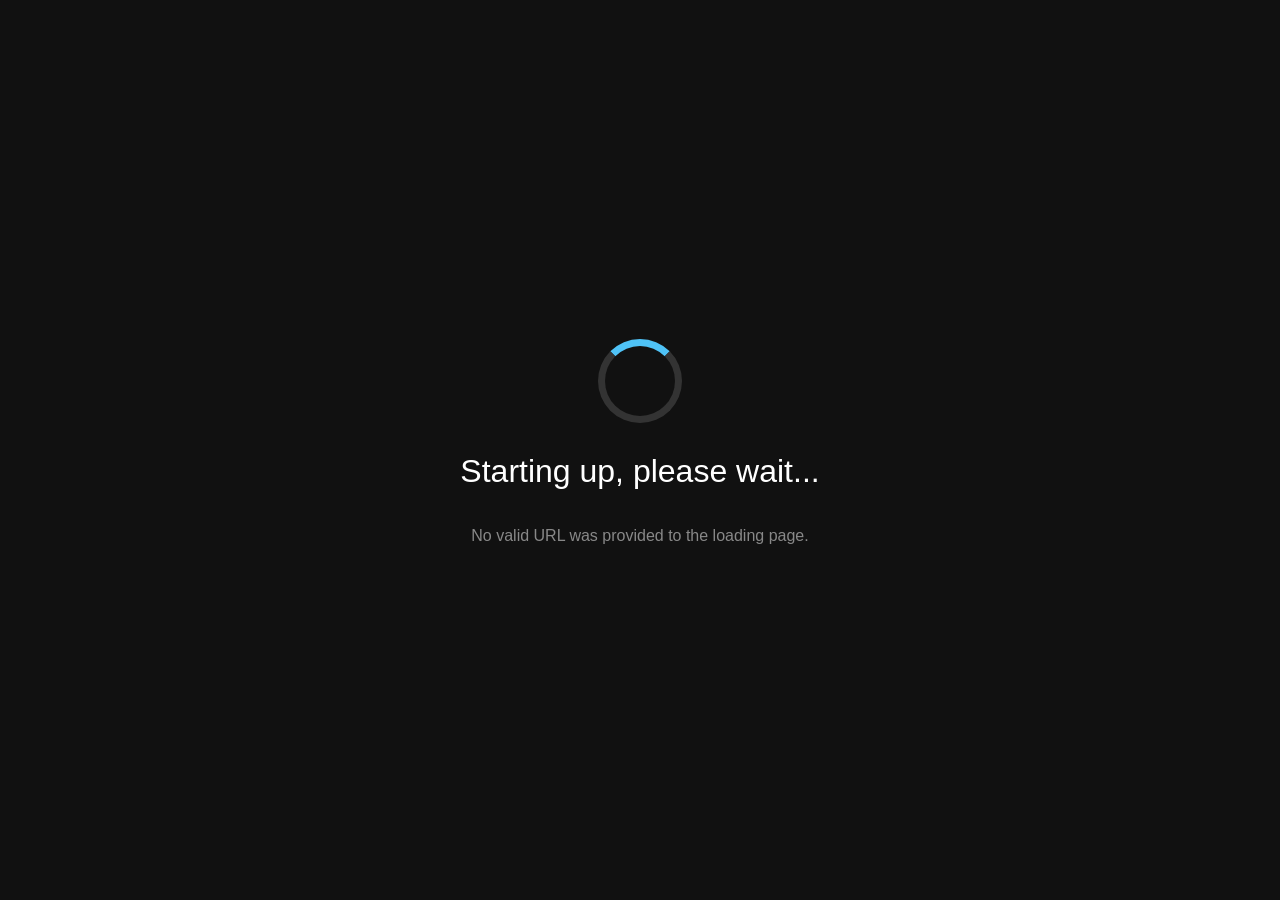
<file: BNet.Cafe.Server/kiosk-loader.html>
﻿<!DOCTYPE html>
<html>
<head>
    <meta charset="utf-8">
    <title>Loading...</title>
    <style>
        html, body {
            height: 100%;
            margin: 0;
            background: #111;
            color: #fff;
            font-family: Segoe UI, Arial, sans-serif;
            cursor: none;
            overscroll-behavior: none;
            touch-action: pan-y;
        }

        .wrap {
            height: 100%;
            display: flex;
            flex-direction: column;
            align-items: center;
            justify-content: center;
        }

        .spinner {
            width: 70px;
            height: 70px;
            border: 7px solid #333;
            border-top-color: #4fc3f7;
            border-radius: 50%;
            animation: spin 1s linear infinite;
        }

        h1 {
            font-weight: 300;
            margin-top: 30px;
        }

        p {
            color: #888;
        }

        @keyframes spin {
            to {
                transform: rotate(360deg);
            }
        }
    </style>
</head>
<body>
    <div class="wrap">
        <div class="spinner"></div>
        <h1>Starting up, please wait...</h1>
        <p id="status">Waiting for server</p>
    </div>

    <script>
        var TARGET = decodeURIComponent(location.hash.substring(1));
        var SETTLE_MS = 5000;   // extra wait after the server first answers
        var tries = 0;

        if (!/^https?:\/\//i.test(TARGET)) {
            document.getElementById("status").textContent =
                "No valid URL was provided to the loading page.";
        } else {
            check();
        }

        function check() {
            tries++;
            document.getElementById("status").textContent =
                "Waiting for server (attempt " + tries + ")";
            fetch(TARGET, { mode: "no-cors", cache: "no-store" })
                .then(function () {
                    document.getElementById("status").textContent =
                        "Server responded, finishing startup...";
                    setTimeout(confirm, SETTLE_MS);
                })
                .catch(function () { setTimeout(check, 2000); });
        }

        function confirm() {
            fetch(TARGET, { mode: "no-cors", cache: "no-store" })
                .then(function () { window.location.replace(TARGET); })
                .catch(function () { setTimeout(check, 2000); });
        }
    </script>
</body>
</html>
</file>
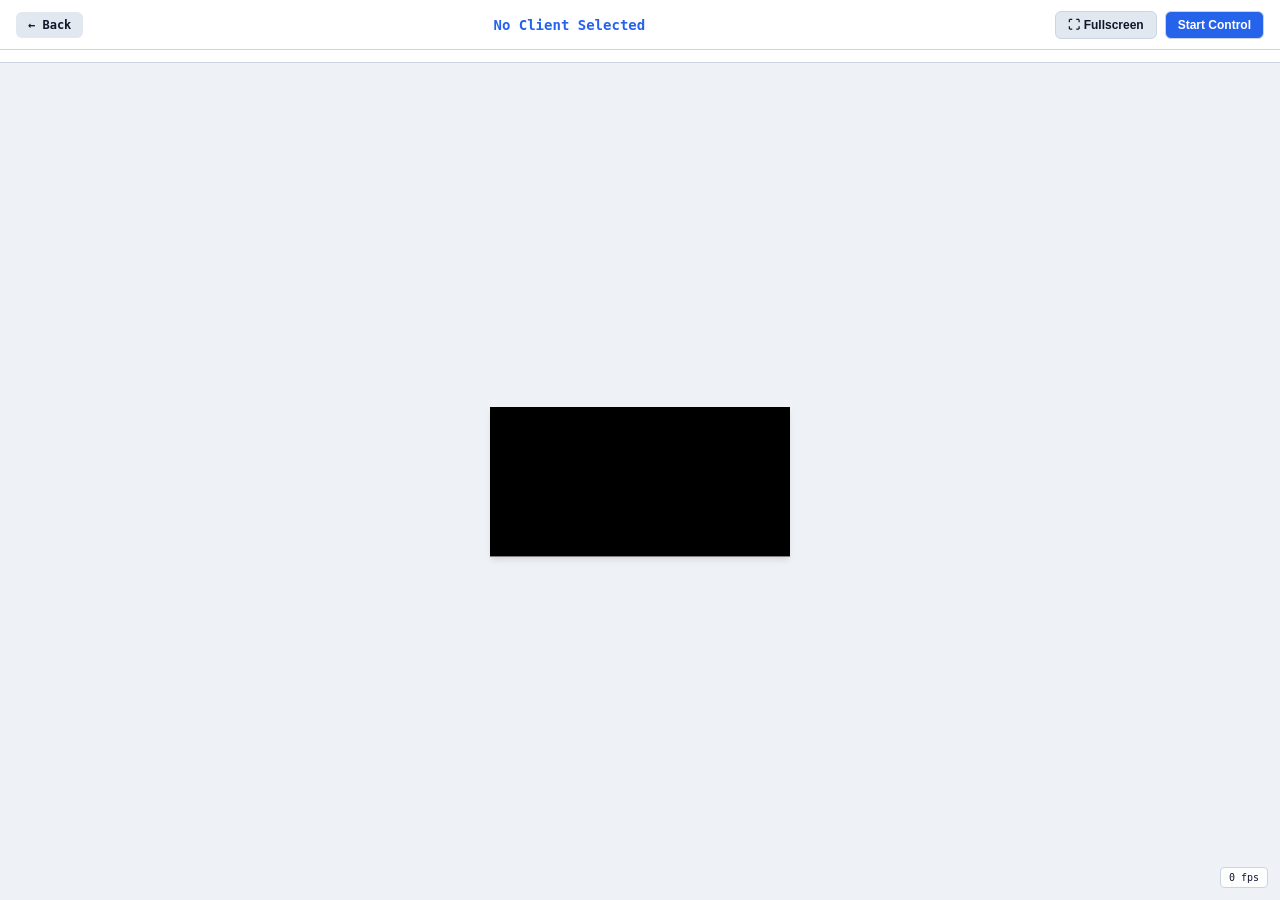
<file: BNet.Cafe.Server/Remote.html>
<!DOCTYPE html>
<html lang="en">
<head>
    <meta charset="UTF-8" />
    <title>Remote Control Stream</title>
    <meta name="viewport" content="width=device-width, initial-scale=1.0" />
    <style>
        *, *::before, *::after {
            box-sizing: border-box;
            margin: 0;
            padding: 0;
        }

        :root {
            --bg: #f8fafc;
            --bg2: #ffffff;
            --bg3: #e2e8f0;
            --border: #cbd5e1;
            --text: #0f172a;
            --accent: #2563eb;
            --red: #dc2626;
        }

        html, body {
            height: 100%;
            font-family: 'JetBrains Mono', monospace;
            background: var(--bg);
            color: var(--text);
            overflow: hidden;
            user-select: none;
        }

        .remote-app {
            display: flex;
            flex-direction: column;
            height: 100vh;
        }

        .topbar {
            display: flex;
            align-items: center;
            justify-content: space-between;
            padding: 0 16px;
            height: 50px;
            background: var(--bg2);
            border-bottom: 1px solid var(--border);
            flex-shrink: 0;
            box-shadow: 0 1px 2px rgba(0,0,0,0.05);
        }

        .back-link {
            color: var(--text);
            text-decoration: none;
            font-size: 12px;
            font-weight: 700;
            background: var(--bg3);
            padding: 6px 12px;
            border-radius: 6px;
        }

        .client-title {
            font-size: 14px;
            font-weight: 700;
            color: var(--accent);
        }

        .topbar-actions {
            display: flex;
            gap: 8px;
            align-items: center;
        }

        .tab-bar {
            display: flex;
            gap: 6px;
            padding: 6px 12px;
            background: var(--bg2);
            border-bottom: 1px solid var(--border);
            flex-shrink: 0;
        }

        .screen-tab {
            padding: 4px 10px;
            border-radius: 6px;
            border: 1px solid var(--border);
            background: var(--bg3);
            color: var(--text);
            font-size: 11px;
            cursor: pointer;
        }

            .screen-tab.active {
                background: var(--accent);
                border-color: var(--accent);
                color: #ffffff;
            }

        .stream-area {
            flex: 1;
            display: flex;
            align-items: center;
            justify-content: center;
            position: relative;
            overflow: hidden;
            min-height: 0;
            background: #eef2f6;
        }

            /* Pure stream mode when in native full-screen */
            .stream-area:fullscreen {
                background: #000000;
                width: 100vw;
                height: 100vh;
            }

            .stream-area:-webkit-full-screen {
                background: #000000;
                width: 100vw;
                height: 100vh;
            }

        #zoomWrapper {
            width: 100%;
            height: 100%;
            display: flex;
            align-items: center;
            justify-content: center;
        }

        #screen {
            max-width: 100%;
            max-height: 100%;
            background: #ffffff;
            cursor: default;
            box-shadow: 0 4px 6px -1px rgba(0, 0, 0, 0.1);
        }

        .stream-area:fullscreen #screen,
        .stream-area:-webkit-full-screen #screen {
            box-shadow: none;
        }

        .fps-badge {
            bottom: 12px;
            right: 12px;
            position: absolute;
            padding: 4px 8px;
            border-radius: 4px;
            font-size: 10px;
            background: rgba(255,255,255,.8);
            color: var(--text);
            border: 1px solid var(--border);
            backdrop-filter: blur(4px);
            pointer-events: none;
            z-index: 10;
        }

        .lag-badge {
            position: absolute;
            top: 12px;
            left: 12px;
            background: var(--red);
            color: #ffffff;
            padding: 4px 8px;
            border-radius: 4px;
            font-size: 10px;
            display: none;
            pointer-events: none;
            z-index: 10;
        }

        .btn {
            display: inline-flex;
            align-items: center;
            justify-content: center;
            padding: 6px 12px;
            border-radius: 6px;
            border: 1px solid var(--border);
            background: var(--accent);
            color: #ffffff;
            font-size: 12px;
            font-weight: 700;
            cursor: pointer;
        }

        .btn-secondary {
            background: var(--bg3);
            color: var(--text);
        }

        /* On-screen exit floating button (visible only in full-screen) */
        .exit-fs-btn {
            position: absolute;
            top: 12px;
            right: 12px;
            z-index: 99;
            background: rgba(15, 23, 42, 0.7);
            color: #ffffff;
            border: 1px solid rgba(255, 255, 255, 0.3);
            padding: 6px 12px;
            border-radius: 6px;
            font-size: 11px;
            font-weight: 700;
            cursor: pointer;
            backdrop-filter: blur(4px);
            opacity: 0.3;
            transition: opacity 0.2s ease;
            display: none;
        }

        .stream-area:fullscreen .exit-fs-btn,
        .stream-area:-webkit-full-screen .exit-fs-btn {
            display: block;
        }

        .exit-fs-btn:hover {
            opacity: 1;
        }
        /* Remove default browser focus outlines */
        .btn:focus,
        .exit-fs-btn:focus,
        .screen-tab:focus {
            outline: none;
            box-shadow: none;
        }
        /* Mobile styling */
        @media (max-width: 768px), (pointer: coarse) {
            .toggle-btn {
                display: none !important;
            }
        }
    </style>
</head>
<body>
    <div class="remote-app">
        <header class="topbar">
            <a href="BNetPage.aspx?Form=Remote" class="back-link">← Back</a>
            <div class="client-title" id="clientTitle">Target: Offline</div>
            <div class="topbar-actions">
                <button class="btn btn-secondary" id="fullscreenBtn">⛶ Fullscreen</button>
                <button class="btn toggle-btn" id="remoteToggleBtn">Start Control</button>
            </div>
        </header>

        <div class="tab-bar" id="tabBar"></div>

        <div class="stream-area" id="streamArea">
            <button class="exit-fs-btn" id="exitFullscreenBtn">✕ Exit Fullscreen</button>
            <div class="lag-badge" id="lagBadge">⚠ BUFFERED</div>
            <div id="zoomWrapper">
                <canvas id="screen"></canvas>
            </div>
            <div class="fps-badge" id="fpsBadge">-- fps</div>
        </div>
    </div>

    <script>
        'use strict';

        /* Disable Inspect Element and Context Menu */
        document.addEventListener('contextmenu', function (e) {
            e.preventDefault();
        });

        window.addEventListener('keydown', function (e) {
            // Prevent F12, Ctrl+Shift+I, Ctrl+Shift+J, Ctrl+Shift+C, Ctrl+U
            if (
                e.keyCode === 123 ||
                (e.ctrlKey && e.shiftKey && (e.keyCode === 73 || e.keyCode === 74 || e.keyCode === 67)) ||
                (e.ctrlKey && e.keyCode === 85)
            ) {
                e.preventDefault();
                e.stopPropagation();
            }
        }, true);

        var streamArea = document.getElementById('streamArea');
        var fullscreenBtn = document.getElementById('fullscreenBtn');
        var exitFullscreenBtn = document.getElementById('exitFullscreenBtn');

        function toggleFullscreen() {
            if (!document.fullscreenElement && !document.webkitFullscreenElement) {
                if (streamArea.requestFullscreen) {
                    streamArea.requestFullscreen();
                } else if (streamArea.webkitRequestFullscreen) {
                    streamArea.webkitRequestFullscreen();
                }
            } else {
                if (document.exitFullscreen) {
                    document.exitFullscreen();
                } else if (document.webkitExitFullscreen) {
                    document.webkitExitFullscreen();
                }
            }
        }

        fullscreenBtn.addEventListener('click', toggleFullscreen);
        exitFullscreenBtn.addEventListener('click', toggleFullscreen);

        var urlParams = new URLSearchParams(window.location.search);
        var currentClient = (urlParams.get('client') || '').toUpperCase().replace(' ', '');
        var currentScreen = 'screen_1';
        var currentScreenIndex = 0;
        var screenCount = 1;
        var remoteActive = false;

        document.getElementById('clientTitle').textContent = currentClient ? currentClient : 'No Client Selected';

        var canvas = document.getElementById('screen');
        var ctx2d = canvas.getContext('2d', { alpha: false });
        ctx2d.imageSmoothingEnabled = false;
        var frameNaturalW = 1920, frameNaturalH = 1080;
        var pendingFrame = null, readyBitmap = null, decoding = false, lastFrameAt = 0, frameCount = 0, lastFpsTime = performance.now();

        setInterval(function () {
            var now = performance.now();
            var fps = Math.round(frameCount / ((now - lastFpsTime) / 1000));
            frameCount = 0; lastFpsTime = now;
            document.getElementById('fpsBadge').textContent = fps + ' fps';
            document.getElementById('lagBadge').style.display = (lastFrameAt > 0 && (Date.now() - lastFrameAt) > 3000) ? 'block' : 'none';
        }, 1000);

        // Decode starts the moment a frame arrives (no waiting for the next animation frame),
        // only the newest frame is kept, and painting is synced to the display refresh.
        function pumpDecode() {
            if (decoding || !pendingFrame) return;

            var buf = pendingFrame;
            pendingFrame = null;
            decoding = true;

            createImageBitmap(new Blob([new Uint8Array(buf, 1)], { type: 'image/jpeg' }))
                .then(function (bm) {
                    if (readyBitmap) readyBitmap.close(); // a newer frame replaces one that was never shown
                    readyBitmap = bm;
                })
                .catch(function () { })
                .then(function () {
                    decoding = false;
                    pumpDecode(); // a newer frame may have arrived while decoding
                });
        }

        function renderLoop() {
            requestAnimationFrame(renderLoop);
            if (!readyBitmap) return;

            var bm = readyBitmap;
            readyBitmap = null;

            if (canvas.width !== bm.width || canvas.height !== bm.height) {
                frameNaturalW = bm.width;
                frameNaturalH = bm.height;
                canvas.width = bm.width;
                canvas.height = bm.height;
            }
            ctx2d.drawImage(bm, 0, 0);
            bm.close();
            frameCount++;
            lastFrameAt = Date.now();
        }
        renderLoop();


        // localhost / IP address -> port 2050, domain -> same host as the page.
        // Uses wss:// automatically when the page is served over HTTPS.
        function buildWsUrl(path) {
            const loc = window.location;
            const proto = loc.protocol === 'https:' ? 'wss://' : 'ws://';
            const isLocalOrIp = loc.hostname === 'localhost'
                || /^\d{1,3}(\.\d{1,3}){3}$/.test(loc.hostname)   // IPv4, e.g. 192.168.1.10
                || loc.hostname.startsWith('[');                    // IPv6, e.g. [::1]
            return proto + (isLocalOrIp ? loc.hostname + ':2050' : loc.host) + path;
        }

        var ws = null, wsReady = false, _encoder = new TextEncoder(), _decoder = new TextDecoder('utf-8');
        function connectWS() {
            const endpoint = buildWsUrl('/ws/browser');
            ws = new WebSocket(endpoint);
            ws.binaryType = 'arraybuffer';
            ws.onopen = function () {
                wsReady = true;
                if (currentClient) sendSubscribe(currentScreen + '_' + currentClient);
            };
            ws.onmessage = function (evt) {
                if (!(evt.data instanceof ArrayBuffer)) return;
                var view = new Uint8Array(evt.data);

                // Frame identifier header Check (0x10)
                if (view[0] === 0x10) {
                    // Always overwrite with the LATEST frame and drop queued frame
                    pendingFrame = evt.data;
                    pumpDecode();
                    return; // a frame is a JPEG, never try to read it as JSON
                }

                try {
                    const jsonString = _decoder.decode(view.subarray(1));
                    const data = JSON.parse(jsonString);

                    // Ignore other PCs' updates, they would change this PC's tabs
                    var from = data.clientName || data.ClientName;
                    if (from && String(from).toUpperCase().replace(' ', '') !== currentClient) return;

                    // Get screenCount (with a fallback to 1 if it doesn't exist)
                    if (data.screenCount !== undefined) {
                        var count = parseInt(data.screenCount, 10) || 1;
                        if (count !== screenCount) {
                            screenCount = count;
                            renderTabs(); // Re-render the UI tabs only when the number of screens changed
                        }
                    }
                } catch (err) {
                }

            };
            ws.onclose = function () { wsReady = false; setTimeout(connectWS, 1000); };
        }

        function sendSubscribe(screenKey) {
            var kb = _encoder.encode(screenKey);
            var msg = new Uint8Array(1 + kb.length); msg[0] = 0x21; msg.set(kb, 1);
            if (wsReady) ws.send(msg.buffer);
        }

        function sendInput(payload) {
            if (!currentClient || !wsReady || !remoteActive) return;
            payload.screenIndex = currentScreenIndex;
            var jb = _encoder.encode(JSON.stringify(payload));
            var msg = new Uint8Array(1 + jb.length); msg[0] = 0x20; msg.set(jb, 1);
            ws.send(msg.buffer);
        }

        var remoteToggleBtn = document.getElementById('remoteToggleBtn');
        remoteToggleBtn.addEventListener('click', function () {
            remoteActive = !remoteActive;
            remoteToggleBtn.textContent = remoteActive ? 'Stop Control' : 'Start Control';
            remoteToggleBtn.style.background = remoteActive ? 'var(--red)' : 'var(--accent)';
            canvas.classList.toggle('remote-mode', remoteActive);
            this.blur();
        });

        function getScaledCoords(e) {
            var rect = canvas.getBoundingClientRect();
            return { x: Math.round((e.clientX - rect.left) * frameNaturalW / rect.width), y: Math.round((e.clientY - rect.top) * frameNaturalH / rect.height) };
        }

        /* Desktop Mouse and Keyboard Controls */
        /* Optimized Throttled MouseMove */
        var lastMousePosition = null;
        var mouseMovePending = false;

        canvas.addEventListener('mousemove', function (e) {
            if (!remoteActive) return;

            var c = getScaledCoords(e);
            lastMousePosition = {
                type: 'mousemove',
                x: c.x,
                y: c.y,
                frameW: frameNaturalW,
                frameH: frameNaturalH
            };

            if (!mouseMovePending) {
                mouseMovePending = true;
                requestAnimationFrame(function () {
                    if (lastMousePosition && remoteActive) {
                        sendInput(lastMousePosition);
                    }
                    mouseMovePending = false;
                });
            }
        });
        canvas.addEventListener('mousedown', function (e) { if (remoteActive) { e.preventDefault(); var c = getScaledCoords(e); sendInput({ type: 'mousedown', x: c.x, y: c.y, button: e.button, frameW: frameNaturalW, frameH: frameNaturalH }); } });
        canvas.addEventListener('mouseup', function (e) { if (remoteActive) { e.preventDefault(); var c = getScaledCoords(e); sendInput({ type: 'mouseup', x: c.x, y: c.y, button: e.button, frameW: frameNaturalW, frameH: frameNaturalH }); } });

        window.addEventListener('keydown', function (e) {
            // Allow press 'F' to toggle full-screen when not actively controlling remote input
            if (!remoteActive && (e.key === 'f' || e.key === 'F')) {
                toggleFullscreen();
                return;
            }
            if (remoteActive) sendInput({ type: 'keydown', key: e.key, code: e.code, keyCode: e.keyCode, ctrl: e.ctrlKey, alt: e.altKey, shift: e.shiftKey, meta: e.metaKey });
        });

        window.addEventListener('keyup', function (e) { if (remoteActive) sendInput({ type: 'keyup', key: e.key, code: e.code, keyCode: e.keyCode, ctrl: e.ctrlKey, alt: e.altKey, shift: e.shiftKey, meta: e.metaKey }); });

        function renderTabs() {
            var bar = document.getElementById('tabBar');
            bar.innerHTML = '';
            if (screenCount <= 1) return;
            for (var i = 1; i <= screenCount; i++) {
                (function (idx) {
                    var id = 'screen_' + idx;
                    var btn = document.createElement('button');
                    btn.className = 'screen-tab' + (currentScreen === id ? ' active' : '');
                    btn.textContent = 'Screen ' + idx;
                    btn.addEventListener('click', function () {
                        currentScreen = id; currentScreenIndex = idx - 1;
                        document.querySelectorAll('.screen-tab').forEach(function (t) { t.classList.remove('active'); });
                        btn.classList.add('active'); sendSubscribe(currentScreen + '_' + currentClient);
                    });
                    bar.appendChild(btn);
                })(i);
            }
        }


        connectWS();
    </script>
</body>
</html>
</file>
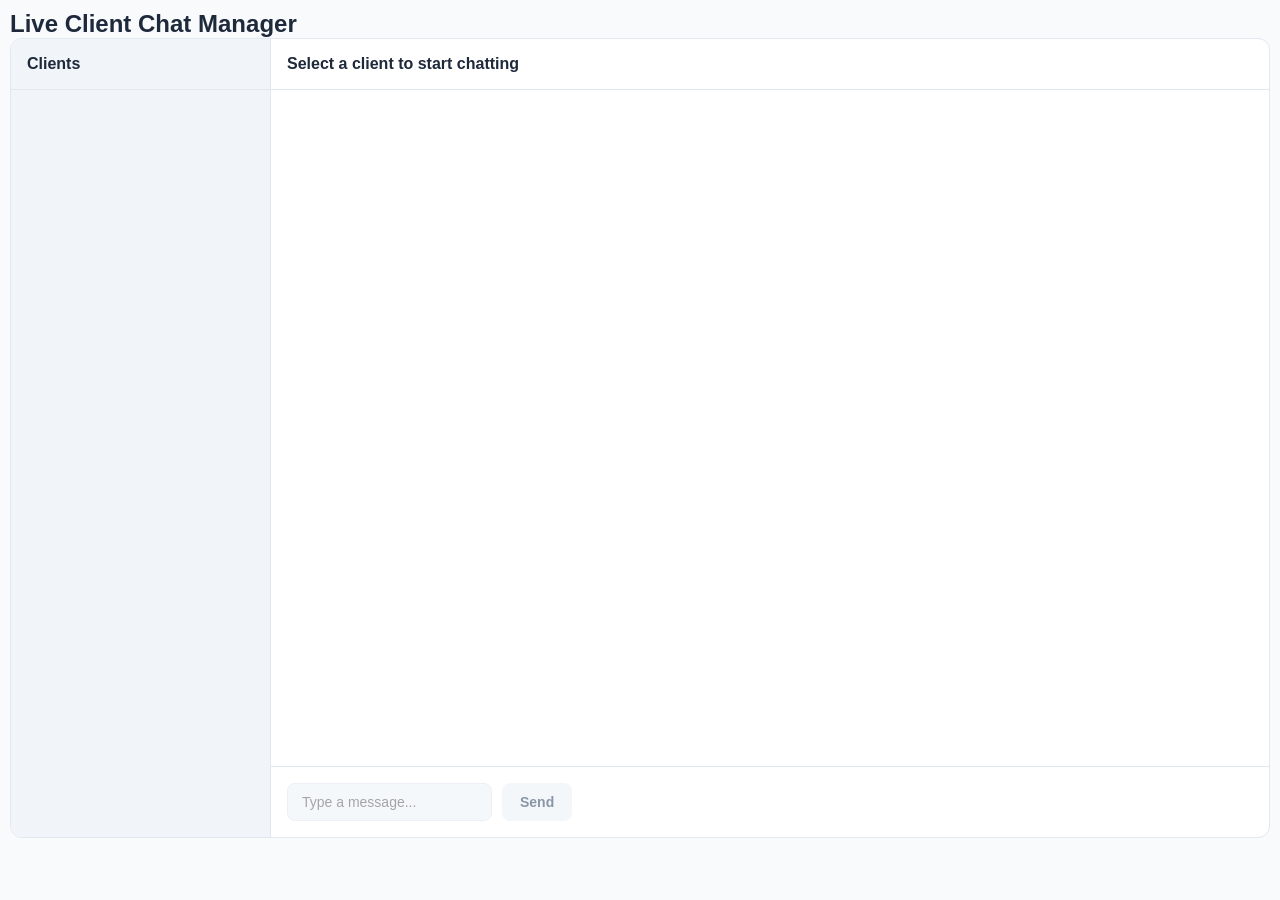
<file: BNet.Cafe.Server/ServerChat.html>
﻿<!DOCTYPE html>
<html lang="en">
<head>
    <meta charset="UTF-8">
    <meta name="viewport" content="width=device-width, initial-scale=1.0">
    <title>Server Chat Console</title>
    <link href="Assets/Pages/Style.css" rel="stylesheet" />
    <style>
        .chat-container {
            display: flex;
            height: calc(100vh - 100px);
            border: 1px solid var(--border-light);
            border-radius: 12px;
            background: var(--bg-light-secondary);
            overflow: hidden;
        }

        .chat-sidebar {
            width: 260px;
            border-right: 1px solid var(--border-light);
            display: flex;
            flex-direction: column;
            background: var(--bg-light-tertiary);
        }

        .chat-sidebar-header {
            padding: 16px;
            font-weight: bold;
            border-bottom: 1px solid var(--border-light);
            color: var(--text-light);
        }

        .client-list {
            flex: 1;
            overflow-y: auto;
        }

        .client-item {
            padding: 12px 16px;
            cursor: pointer;
            border-bottom: 1px solid var(--border-light);
            display: flex;
            justify-content: space-between;
            align-items: center;
        }

            .client-item:hover, .client-item.active {
                background-color: var(--bg-light);
            }

        .chat-main {
            flex: 1;
            display: flex;
            flex-direction: column;
        }

        .chat-header {
            padding: 16px;
            border-bottom: 1px solid var(--border-light);
            font-weight: bold;
            color: var(--text-light);
        }

        .chat-logs {
            flex: 1;
            padding: 16px;
            overflow-y: auto;
            display: flex;
            flex-direction: column;
            gap: 10px;
        }

        .chat-bubble {
            max-width: 65%;
            padding: 10px 14px;
            border-radius: 12px;
            font-size: 14px;
            word-wrap: break-word;
        }

            .chat-bubble.incoming {
                background: var(--bg-light-tertiary);
                color: var(--text-light);
                align-self: flex-start;
            }

            .chat-bubble.outgoing {
                background: var(--primary);
                color: #fff;
                align-self: flex-end;
            }

        .chat-input-area {
            padding: 16px;
            border-top: 1px solid var(--border-light);
            display: flex;
            gap: 10px;
        }
    </style>
</head>
<body>
    <div class="main-content">
        <h2>Live Client Chat Manager</h2>
        <div class="chat-container">
            <div class="chat-sidebar">
                <div class="chat-sidebar-header">Clients</div>
                <div id="clientList" class="client-list"></div>
            </div>
            <div class="chat-main">
                <div id="chatHeader" class="chat-header">Select a client to start chatting</div>
                <div id="chatLogs" class="chat-logs"></div>
                <div class="chat-input-area">
                    <input type="text" id="btnInput" class="form-control" placeholder="Type a message..." disabled>
                    <button id="btnSend" class="btn btn-primary" disabled>Send</button>
                </div>
            </div>
        </div>
    </div>

    <script src="Assets/Pages/RemoteMessaging.js"></script>
    <script>
        const chats = {}; // ClientName -> Array of message objects
        let activeClient = null;

        const browserWs = new WebSocket(`ws://${window.location.hostname}:2050/ws/browser`);
        browserWs.binaryType = 'arraybuffer';
        const decoder = new TextDecoder('utf-8');

        browserWs.onmessage = (event) => {
            if (!(event.data instanceof ArrayBuffer)) return;
            const bytes = new Uint8Array(event.data);
            const type = bytes[0];

            if (type === 0x11) {
                const clients = JSON.parse(decoder.decode(bytes.subarray(1)));
                clients.forEach(c => registerClient(c.ClientName));
            } else if (type === 0x12) {
                const data = JSON.parse(decoder.decode(bytes.subarray(1)));
                if (data.ClientName) {
                    registerClient(data.ClientName);
                    if (data.ChatMessage) {
                        appendMessage(data.ClientName.toUpperCase(), data.ChatMessage, 'incoming');
                    }
                }
            }
        };

        function registerClient(name) {
            if (!name) return;
            const key = name.toUpperCase();
            if (!chats[key]) {
                chats[key] = [];
                renderClientList();
            }
        }

        function renderClientList() {
            const listEl = document.getElementById('clientList');
            listEl.innerHTML = '';
            Object.keys(chats).forEach(client => {
                const item = document.createElement('div');
                item.className = `client-item ${client === activeClient ? 'active' : ''}`;
                item.textContent = client;
                item.onclick = () => selectClient(client);
                listEl.appendChild(item);
            });
        }

        function selectClient(client) {
            activeClient = client;
            document.getElementById('chatHeader').textContent = `Chatting with: ${client}`;
            document.getElementById('btnInput').disabled = false;
            document.getElementById('btnSend').disabled = false;
            renderClientList();
            renderMessages();
        }

        function renderMessages() {
            const logs = document.getElementById('chatLogs');
            logs.innerHTML = '';
            if (!activeClient || !chats[activeClient]) return;

            chats[activeClient].forEach(msg => {
                const bubble = document.createElement('div');
                bubble.className = `chat-bubble ${msg.type}`;
                bubble.textContent = msg.text;
                logs.appendChild(bubble);
            });
            logs.scrollTop = logs.scrollHeight;
        }

        function appendMessage(client, text, type) {
            registerClient(client);
            chats[client].push({ text, type });
            if (client === activeClient) {
                renderMessages();
            }
        }

        document.getElementById('btnSend').onclick = sendMessage;
        document.getElementById('btnInput').addEventListener('keypress', (e) => {
            if (e.key === 'Enter') sendMessage();
        });

        function sendMessage() {
            const input = document.getElementById('btnInput');
            const message = input.value.trim();
            if (!message || !activeClient) return;

            // Send to PC via /ws/server (RemoteMessaging.js)
            if (sendTextMessageToPC(activeClient, message)) {
                appendMessage(activeClient, message, 'outgoing');
                input.value = '';
            }
        }
    </script>
</body>
</html>
</file>
<file: BNet.Cafe.Server/Assets/Pages/Style.css>
﻿/* ==========================================
   1. GLOBAL & CSS VARIABLES
   ========================================== */
* {
    margin: 0;
    padding: 0;
    box-sizing: border-box;
}

.no-transitions * {
    transition: none !important;
}

:root {
    --primary: #3b82f6;
    --primary-dark: #1e40af;
    --secondary: #8b5cf6;
    --bg-light: #f8fafc;
    --bg-light-secondary: #ffffff;
    --bg-light-tertiary: #f1f5f9;
    --text-light: #1e293b;
    --text-light-primary: #63AAFF;
    --text-light-secondary: #64748b;
    --border-light: #e2e8f0;
    --sidebar-light: #ffffff;
    --btn-primary-text: #ffffff;
    --scrollbar-track: #f1f5f9;
    --scrollbar-thumb: #cbd5e1;
    --scrollbar-thumb-hover: #94a3b8;
    /* Distinct theme accents for each sport */
    --accent-pickleball: #10b981;
    --accent-billiard: #f59e0b;
    --accent-pingpong: #ef4444;
}

[data-theme="dark"] {
    --primary: #2F48A1;
    --primary-dark: #1f3273;
    --secondary: #6366f1;
    --bg-light: #111111;
    --bg-light-secondary: #151515;
    --bg-light-tertiary: #20201F;
    --text-light: #f1f5f9;
    --text-light-primary: #7F98F1;
    --text-light-secondary: #cbd5e1;
    --border-light: #2a2a2a;
    --sidebar-light: #151515;
    --btn-primary-text: #ffffff;
    --scrollbar-track: #111111;
    --scrollbar-thumb: #2a2a2a;
    --scrollbar-thumb-hover: #3d3d3d;
    /* Adjusted accents for dark theme readability */
    --accent-pickleball: #34d399;
    --accent-billiard: #fbbf24;
    --accent-pingpong: #f87171;
}


body {
    font-family: -apple-system, BlinkMacSystemFont, 'Segoe UI', Roboto, Oxygen, Ubuntu, Cantarell, sans-serif;
    background-color: var(--bg-light);
    color: var(--text-light);
    transition: none;
}

    body.sidebar-open {
        overflow: hidden;
    }

* {
    scrollbar-width: thin;
    scrollbar-color: var(--scrollbar-thumb) var(--scrollbar-track);
}

::-webkit-scrollbar {
    width: 8px;
    height: 8px;
}

::-webkit-scrollbar-track {
    background: var(--scrollbar-track);
    border-radius: 8px;
}

::-webkit-scrollbar-thumb {
    background: var(--scrollbar-thumb);
    border-radius: 8px;
    border: 2px solid var(--scrollbar-track);
}

    ::-webkit-scrollbar-thumb:hover {
        background: var(--scrollbar-thumb-hover);
    }

::-webkit-scrollbar-corner {
    background: var(--scrollbar-track);
}

.container {
    display: flex;
    height: 100vh;
    overflow: hidden;
    position: relative;
}

    .container::before {
        content: '';
        position: fixed;
        top: 0;
        left: 0;
        right: 0;
        bottom: 0;
        background-color: rgba(0, 0, 0, 0.5);
        backdrop-filter: blur(4px);
        opacity: 0;
        pointer-events: none;
        transition: none;
        z-index: 99;
    }

    .container.sidebar-open::before {
        opacity: 1;
        pointer-events: auto;
    }

.main-wrapper {
    flex: 1;
    margin-left: 260px;
    display: flex;
    flex-direction: column;
    min-width: 0;
    overflow-x: hidden;
    transition: none;
}

    .main-wrapper.expanded {
        margin-left: 80px;
    }

.main-content {
    overflow-y: auto;
    overflow-x: hidden;
    padding: 10px;
    background-color: var(--bg-light);
    min-width: 0;
    height: 100%;
}

.cards-grid {
    display: grid;
    grid-template-columns: repeat(auto-fit, minmax(280px, 1fr));
    gap: 20px;
    margin-bottom: 32px;
}

.sidebar {
    width: 260px;
    background-color: var(--sidebar-light);
    border-right: 1px solid var(--border-light);
    padding: 24px 0;
    overflow-y: auto;
    transition: none;
    position: fixed;
    height: 100vh;
    left: 0;
    z-index: 100;
}

    .sidebar.collapsed {
        width: 80px;
    }

    .sidebar.mobile-hidden {
        left: -260px;
    }

.logo {
    padding: 0 20px 30px;
    display: flex;
    align-items: center;
    gap: 12px;
    font-size: 20px;
    font-weight: 700;
    color: var(--primary);
}

.sidebar.collapsed .logo span {
    display: none;
}

.sidebar-menu {
    list-style: none;
}

    .sidebar-menu li {
        margin: 8px 0;
        padding: 0 12px;
    }

    .sidebar-menu a {
        display: flex;
        align-items: center;
        gap: 12px;
        padding: 12px 16px;
        text-decoration: none;
        color: var(--text-light-secondary);
        border-radius: 8px;
        transition: none;
        font-size: 14px;
        cursor: pointer;
    }

        .sidebar-menu a:hover {
            background-color: var(--bg-light-tertiary);
            color: var(--primary);
        }

        .sidebar-menu a.active {
            background-color: var(--primary);
            color: #ffffff;
        }

    .sidebar-menu i {
        min-width: 20px;
        text-align: center;
        font-size: 18px;
    }

.sidebar.collapsed .sidebar-menu a span {
    display: none;
}

.topbar {
    position: relative;
    z-index: 60;
    background-color: var(--bg-light-secondary);
    border-bottom: 1px solid var(--border-light);
    padding: 16px 24px;
    display: flex;
    justify-content: space-between;
    align-items: center;
    height: 70px;
    box-shadow: 0 2px 4px rgba(0, 0, 0, 0.05);
}

.topbar-left, .topbar-right {
    display: flex;
    align-items: center;
    gap: 16px;
}

.content-header {
    margin-bottom: 32px;
}

    .content-header h1 {
        font-size: 28px;
        font-weight: 700;
        margin-bottom: 8px;
        color: var(--text-light);
    }

    .content-header p {
        color: var(--text-light-secondary);
        font-size: 14px;
    }

.card {
    background-color: var(--bg-light-secondary);
    border: 1px solid var(--border-light);
    border-radius: 12px;
    padding: 24px;
    transition: none;
}

    .card:hover {
        border-color: var(--primary);
        box-shadow: 0 4px 12px rgba(47, 72, 161, 0.25);
    }

.card-icon {
    width: 48px;
    height: 48px;
    background-color: var(--bg-light-tertiary);
    border-radius: 10px;
    display: flex;
    align-items: center;
    justify-content: center;
    margin-bottom: 16px;
    color: var(--primary);
    font-size: 24px;
}

.card-title {
    font-size: 14px;
    color: var(--text-light-secondary);
    margin-bottom: 8px;
    text-transform: uppercase;
    letter-spacing: 0.5px;
    font-weight: 600;
}

.card-value {
    font-size: 32px;
    font-weight: 700;
    color: var(--text-light);
    margin-bottom: 12px;
}

.card-footer {
    font-size: 12px;
    color: var(--text-light-secondary);
}

    .card-footer .positive {
        color: #10b981;
        font-weight: 600;
    }

.form-grid {
    display: grid;
    grid-template-columns: repeat(auto-fit, minmax(280px, 1fr));
    gap: 16px;
}

.form-grid-action {
    display: flex;
    justify-content: flex-end;
    gap: 12px;
    margin-top: 24px;
    padding-top: 16px;
    border-top: 1px solid var(--border-light);
}

.form-group {
    display: flex;
    flex-direction: column;
    gap: 8px;
    margin-bottom: 16px;
}

    .form-group label {
        font-size: 14px;
        font-weight: 600;
        color: var(--text-light);
    }

.form-control, .search-input {
    background-color: var(--bg-light-secondary);
    border: 1px solid var(--border-light);
    color: var(--text-light);
    padding: 10px 14px;
    border-radius: 8px;
    font-size: 14px;
    outline: none;
    transition: border-color 0.2s ease, background-color 0.2s ease;
}

    .form-control:disabled, .form-control[readonly], .search-input:disabled, .search-input[readonly] {
        background-color: var(--bg-light-tertiary);
        color: var(--text-light-secondary);
        border-color: var(--border-light);
        cursor: not-allowed;
        opacity: 0.65;
    }

input, select, textarea, button {
    font-family: inherit;
    font-size: 14px;
    color: var(--text-light);
}

    input:disabled, select:disabled, textarea:disabled, button:disabled, input[readonly], textarea[readonly] {
        background-color: var(--bg-light-tertiary) !important;
        color: var(--text-light-secondary) !important;
        border-color: var(--border-light) !important;
        cursor: not-allowed !important;
        opacity: 0.65;
    }

.search-input {
    background-color: var(--bg-light-secondary);
    border: 1px solid var(--border-light);
    color: var(--text-light);
    padding: 10px 14px;
    border-radius: 8px;
    font-size: 14px;
    outline: none;
    min-width: 250px;
}

.btn {
    padding: 10px 18px;
    border-radius: 8px;
    font-weight: 600;
    font-size: 14px;
    cursor: pointer;
    border: none;
    display: inline-flex;
    align-items: center;
    gap: 8px;
    text-decoration: none
}

.btn-primary {
    background-color: var(--primary);
    color: var(--btn-primary-text)
}

    .btn-primary:hover {
        background-color: var(--primary-dark)
    }

.btn-secondary {
    background-color: var(--bg-light-tertiary);
    color: var(--text-light);
    border: 1px solid var(--border-light)
}

    .btn-secondary:hover {
        background-color: var(--border-light)
    }

.btn-danger {
    background-color: #ef4444;
    color: #fff
}

    .btn-danger:hover {
        background-color: #dc2626
    }

.btn.disabled, .btn:disabled {
    opacity: .75;
    pointer-events: none;
    cursor: not-allowed
}

.btn-warning {
    background-color: var(--accent-billiard,#f59e0b);
    color: #fff
}

    .btn-warning:hover {
        opacity: .9;
        filter: brightness(.9)
    }

.toggle-btn, .theme-toggle {
    background: none;
    border: none;
    cursor: pointer;
    font-size: 18px;
    color: var(--text-light);
    transition: none;
    padding: 8px;
}

    .toggle-btn:hover, .theme-toggle:hover {
        color: var(--primary);
    }

.user-menu {
    display: flex;
    align-items: center;
    gap: 12px;
    cursor: pointer;
    padding: 8px;
    border-radius: 8px;
    transition: none;
}

    .user-menu:hover {
        background-color: var(--bg-light-tertiary);
    }

.user-avatar {
    width: 36px;
    height: 36px;
    border-radius: 50%;
    background: linear-gradient(135deg, var(--primary), var(--secondary));
    display: flex;
    align-items: center;
    justify-content: center;
    color: white;
    font-weight: 600;
    font-size: 14px;
}

.form-control.is-invalid {
    border-color: #ef4444 !important;
    background-color: rgba(239, 68, 68, 0.05);
}

.form-control.is-valid {
    border-color: #10b981 !important;
    background-color: rgba(16, 185, 129, 0.05);
}


.cards-grid-compact {
    grid-template-columns: repeat(auto-fit,minmax(220px,1fr));
    gap: 12px;
    margin-bottom: 10px
}

.card-compact {
    padding: 12px 16px;
    display: flex;
    align-items: center;
    justify-content: space-between
}

.card-inline-content {
    display: flex;
    align-items: center;
    gap: 12px
}

.card-icon-sm {
    width: 36px;
    height: 36px;
    background-color: var(--bg-light-tertiary);
    border-radius: 8px;
    display: flex;
    align-items: center;
    justify-content: center;
    color: var(--primary);
    font-size: 16px;
    flex-shrink: 0
}

.card-details {
    display: flex;
    flex-direction: column
}

.card-title-sm {
    font-size: 11px;
    color: var(--text-light-secondary);
    text-transform: uppercase;
    letter-spacing: .5px;
    font-weight: 600;
    line-height: 1.2
}

.card-value-sm {
    font-size: 20px;
    font-weight: 700;
    color: var(--text-light);
    line-height: 1.2
}

.positive-sm {
    color: #10b981;
    font-size: 12px;
    font-weight: 600
}


/* Toolbar Layout Fixes */
.bnet-table-toolbar {
    display: flex;
    justify-content: space-between;
    align-items: center;
    gap: 12px;
    flex-wrap: wrap;
    margin-bottom: 16px;
}

.toolbar-filters {
    display: flex;
    align-items: center;
    gap: 12px;
    flex-wrap: wrap;
}

/* Custom Select Dropdown Styling */
.bnet-select {
    height: 40px;
    min-width: 160px;
    background-color: var(--bg-light-secondary);
    border: 1px solid var(--border-light);
    color: var(--text-light);
    border-radius: 8px;
    padding: 0 12px;
    outline: none;
    cursor: pointer;
}

    .bnet-select:focus {
        border-color: var(--primary);
    }

i {
    padding-right: 3px;
}

/* ==========================================
   12. MEDIA QUERIES & RESPONSIVE DESIGN
   ========================================== */
@media (max-width: 768px) {
    .container {
        height: 90vh;
    }

    .sidebar {
        width: 260px;
        left: -260px;
        z-index: 101;
        box-shadow: 2px 0 8px rgba(0, 0, 0, 0.1);
    }

        .sidebar.mobile-visible {
            left: 0;
        }

    .main-wrapper {
        margin-left: 0;
    }

        .main-wrapper.expanded {
            margin-left: 0;
        }

    .cards-grid {
        grid-template-columns: 1fr;
    }

    .topbar {
        padding: 12px 16px;
        height: 60px;
    }

    .content-header h1 {
        font-size: 22px;
    }

    .card {
        padding: 16px;
    }

    .card-value {
        font-size: 24px;
    }
}


.d-none {
    display: none !important;
}


/* ==========================================
   SIDEBAR - MODERN DESIGN
   ========================================== */
:root {
    --sb-accent: #3b82f6;
    --sb-accent-soft: rgba(59, 130, 246, 0.12);
    --sb-hover: #f1f5f9;
    --sb-icon-bg: #eff6ff;
    --sb-guide: #e2e8f0;
    --sb-tooltip-bg: #0f172a;
    --sb-tooltip-text: #f8fafc;
    --sb-tooltip-border: #0f172a;
}

[data-theme="dark"] {
    --sb-accent: #7F98F1;
    --sb-accent-soft: rgba(127, 152, 241, 0.16);
    --sb-hover: #20201F;
    --sb-icon-bg: #1d2238;
    --sb-guide: #2a2a2a;
    --sb-tooltip-bg: #262626;
    --sb-tooltip-text: #f1f5f9;
    --sb-tooltip-border: #3d3d3d;
}

/* Sidebar container */
.sidebar {
    padding: 0;
    overflow-x: hidden;
    overflow-y: auto;
    scrollbar-width: thin;
}

/* Brand / logo */
.logo {
    position: sticky;
    top: 0;
    z-index: 2;
    padding: 20px 20px 18px;
    margin-bottom: 12px;
    gap: 12px;
    font-size: 18px;
    font-weight: 700;
    letter-spacing: -0.2px;
    color: var(--text-light);
    background-color: var(--sidebar-light);
    border-bottom: 1px solid var(--border-light);
    white-space: nowrap;
}

    .logo i {
        width: 38px;
        height: 38px;
        min-width: 38px;
        display: flex;
        align-items: center;
        justify-content: center;
        border-radius: 10px;
        font-size: 17px;
        color: #ffffff;
        background: linear-gradient(135deg, var(--primary), var(--secondary));
        box-shadow: 0 4px 10px rgba(59, 130, 246, 0.25);
    }

.sidebar.collapsed .logo {
    padding: 20px 0 18px;
    justify-content: center;
}

/* Logo with server IP: icon on the left, name + IP stacked on the right */
.logo {
    display: grid;
    grid-template-columns: auto minmax(0, 1fr);
    column-gap: 12px;
    align-items: center;
}

    .logo > i {
        grid-row: 1 / span 2;
    }

    /* Brand name */
    .logo > span:nth-of-type(1) {
        align-self: end;
        line-height: 1.2;
        overflow: hidden;
        text-overflow: ellipsis;
    }

    /* Server IP (the asp:Label) */
    .logo > span:nth-of-type(2),
    #lblServerIp {
        align-self: start;
        display: block; /* block (not flex) so text-overflow: ellipsis works */
        max-width: calc(15ch + 12px); /* ~15 characters + the status dot */
        margin-top: 2px;
        font-size: 11px;
        font-weight: 500;
        letter-spacing: 0.2px;
        line-height: 1.2;
        color: var(--text-light-secondary);
        font-variant-numeric: tabular-nums;
        white-space: nowrap;
        overflow: hidden;
        text-overflow: ellipsis;
    }

        /* Small green "online" dot before the IP */
        .logo > span:nth-of-type(2)::before,
        #lblServerIp::before {
            content: '';
            display: inline-block;
            width: 6px;
            height: 6px;
            margin-right: 6px;
            vertical-align: middle;
            position: relative;
            top: -1px;
            border-radius: 50%;
            background-color: var(--accent-pickleball);
        }

/* Collapsed sidebar: icon only (IDs/nth-of-type above are stronger than the old span rule, so hide explicitly) */
.sidebar.collapsed .logo {
    display: flex;
    justify-content: center;
}

    .sidebar.collapsed .logo > span,
    .sidebar.collapsed .logo > span:nth-of-type(2),
    .sidebar.collapsed #lblServerIp {
        display: none;
    }

/* Menu list */
.sidebar-menu {
    display: flex;
    flex-direction: column;
    gap: 4px;
    padding: 4px 12px 20px;
}

    /* Every link (top level and sub items) */
    .sidebar-menu a {
        position: relative;
        display: flex;
        align-items: center;
        gap: 12px;
        padding: 9px 12px;
        text-decoration: none;
        color: var(--text-light-secondary);
        border-radius: 10px;
        font-size: 14px;
        font-weight: 500;
        white-space: nowrap;
        cursor: pointer;
        transition: background-color 0.15s ease, color 0.15s ease;
    }

        .sidebar-menu a i {
            width: 20px;
            min-width: 20px;
            text-align: center;
            font-size: 15px;
        }

        .sidebar-menu a:hover {
            background-color: var(--sb-hover);
            color: var(--text-light);
        }

        /* Active link: soft tint + accent bar instead of a solid block */
        .sidebar-menu a.active {
            background-color: var(--sb-accent-soft);
            color: var(--sb-accent);
            font-weight: 600;
        }

            .sidebar-menu a.active::before {
                content: '';
                position: absolute;
                left: 0;
                top: 9px;
                bottom: 9px;
                width: 3px;
                border-radius: 0 3px 3px 0;
                background-color: var(--sb-accent);
            }

/* Top level items get an icon tile (Dashboard, groups, Help links) */
.menu-item > a,
.menu-header {
    padding: 6px 10px;
}

    .menu-item > a > i:first-child,
    .menu-header > i:first-child {
        width: 32px;
        height: 32px;
        min-width: 32px;
        display: flex;
        align-items: center;
        justify-content: center;
        border-radius: 9px;
        font-size: 14px;
        color: var(--sb-accent);
        background-color: var(--sb-icon-bg);
    }

    .menu-item > a.active > i:first-child,
    details[open] > .menu-header > i:first-child {
        color: #ffffff;
        background-color: var(--sb-accent);
    }

    .menu-item > a.active > i:first-child,
    details[open] > .menu-header > i:first-child {
        box-shadow: 0 3px 8px rgba(59, 130, 246, 0.25);
    }

/* Accordion group */
.menu-group {
    margin: 0;
}

.menu-header {
    display: flex;
    align-items: center;
    gap: 12px;
    font-size: 14px;
    font-weight: 600;
    color: var(--text-light) !important;
    cursor: pointer;
    user-select: none;
    border-radius: 10px;
    list-style: none; /* Remove default details arrow */
    white-space: nowrap;
    transition: background-color 0.15s ease;
}

    .menu-header::-webkit-details-marker {
        display: none; /* Remove Safari details arrow */
    }

    .menu-header:hover {
        background-color: var(--sb-hover);
    }

    .menu-header .arrow {
        margin-left: auto;
        width: auto;
        min-width: 0;
        font-size: 10px;
        color: var(--text-light-secondary);
        opacity: 0.7;
        transition: transform 0.2s ease;
    }

/* Rotate chevron when opened */
details[open] > .menu-header .arrow {
    transform: rotate(180deg);
}

/* Sub items with a tree guide line */
.menu-sub-items {
    display: flex;
    flex-direction: column;
    gap: 2px;
    margin: 4px 0 8px 25px;
    padding-left: 12px;
    border-left: 2px solid var(--sb-guide);
}

    .menu-sub-items a {
        padding: 8px 12px;
        font-size: 13.5px;
    }

        .menu-sub-items a i {
            font-size: 13px;
        }

        .menu-sub-items a.active::before {
            left: -14px;
            top: 6px;
            bottom: 6px;
            width: 2px;
            border-radius: 2px;
        }

/* ---------- Collapsed sidebar ---------- */
.sidebar.collapsed .sidebar-menu {
    padding: 4px 10px 20px;
}

    .sidebar.collapsed .sidebar-menu a,
    .sidebar.collapsed .menu-header {
        justify-content: center;
        gap: 0;
        padding: 6px 0;
    }

        .sidebar.collapsed .menu-header span,
        .sidebar.collapsed .menu-header .arrow,
        .sidebar.collapsed .menu-item span,
        .sidebar.collapsed .menu-sub-items a span {
            display: none;
        }

.sidebar.collapsed .menu-sub-items {
    margin: 4px 0 8px;
    padding: 4px 0;
    border-left: none;
    border-radius: 10px;
    background-color: var(--sb-hover);
}

    .sidebar.collapsed .menu-sub-items a {
        padding: 9px 0;
    }

        .sidebar.collapsed .menu-sub-items a.active::before {
            left: 0;
            top: 8px;
            bottom: 8px;
            width: 3px;
            border-radius: 0 3px 3px 0;
        }

/* ---------- Custom tooltip (collapsed sidebar) ---------- */
.sb-tooltip {
    position: fixed;
    z-index: 10000;
    padding: 7px 12px;
    border-radius: 8px;
    font-size: 12.5px;
    font-weight: 600;
    line-height: 1.2;
    white-space: nowrap;
    pointer-events: none;
    color: var(--sb-tooltip-text);
    background-color: var(--sb-tooltip-bg);
    border: 1px solid var(--sb-tooltip-border);
    box-shadow: 0 8px 20px rgba(0, 0, 0, 0.25);
    opacity: 0;
    transform: translate(-6px, -50%);
    transition: opacity 0.12s ease, transform 0.12s ease;
}

    .sb-tooltip.show {
        opacity: 1;
        transform: translate(0, -50%);
    }

    .sb-tooltip::before {
        content: '';
        position: absolute;
        left: -5px;
        top: 50%;
        width: 8px;
        height: 8px;
        background-color: var(--sb-tooltip-bg);
        border-left: 1px solid var(--sb-tooltip-border);
        border-bottom: 1px solid var(--sb-tooltip-border);
        transform: translateY(-50%) rotate(45deg);
    }


/* ==========================================
   NOTIFICATION BELL & DROPDOWN
   ========================================== */
.notification-wrapper {
    position: relative;
    display: inline-block;
}

.notification-btn {
    background: none;
    border: none;
    cursor: pointer;
    font-size: 18px;
    color: var(--text-light);
    padding: 8px;
    position: relative;
    display: flex;
    align-items: center;
    justify-content: center;
}

    .notification-btn:hover {
        color: var(--primary);
    }

.notification-badge {
    position: absolute;
    top: 2px;
    right: 2px;
    background-color: #ef4444;
    color: #ffffff;
    font-size: 10px;
    font-weight: 700;
    border-radius: 10px;
    padding: 2px 6px;
    min-width: 16px;
    text-align: center;
    line-height: 1;
}

    .notification-badge.pulse {
        animation: bellRing 0.5s ease-in-out infinite alternate;
    }

@keyframes bellRing {
    0% {
        transform: scale(1);
    }

    100% {
        transform: scale(1.25);
    }
}

.notification-dropdown {
    display: none;
    position: absolute;
    right: 0;
    top: 120%;
    width: 320px;
    max-height: 400px;
    background-color: var(--bg-light-secondary);
    border: 1px solid var(--border-light);
    border-radius: 12px;
    box-shadow: 0 10px 25px rgba(0, 0, 0, 0.15);
    z-index: 1000;
    flex-direction: column;
    overflow: hidden;
}

    .notification-dropdown.show {
        display: flex;
    }

.notif-header {
    padding: 12px 16px;
    font-weight: 700;
    font-size: 14px;
    border-bottom: 1px solid var(--border-light);
    display: flex;
    justify-content: space-between;
    align-items: center;
    color: var(--text-light);
}

.notif-clear-btn {
    background: none;
    border: none;
    font-size: 12px;
    color: var(--primary);
    cursor: pointer;
}

    .notif-clear-btn:hover {
        text-decoration: underline;
    }

.notif-list {
    overflow-y: auto;
    max-height: 320px;
}

.notif-item {
    padding: 12px 16px;
    border-bottom: 1px solid var(--border-light);
    cursor: pointer;
    transition: background-color 0.2s ease;
}

    .notif-item:hover {
        background-color: var(--bg-light-tertiary);
    }

.notif-item-title {
    font-size: 13px;
    font-weight: 700;
    color: var(--primary);
    margin-bottom: 2px;
}

.notif-item-msg {
    font-size: 12px;
    color: var(--text-light);
    white-space: nowrap;
    overflow: hidden;
    text-overflow: ellipsis;
}

.notif-item-time {
    font-size: 10px;
    color: var(--text-light-secondary);
    margin-top: 4px;
}

.notif-empty {
    padding: 20px;
    text-align: center;
    font-size: 13px;
    color: var(--text-light-secondary);
}

.toolbar-actions {
    display: flex;
    align-items: center;
    gap: 8px;
    flex-wrap: wrap;
}

.form-group-span-2 {
    grid-column: span 2;
}
/* Mobile Responsive Notification Dropdown */
@media (max-width: 768px) {
    .notification-wrapper {
        position: static; /* Position relative to topbar on small screens */
    }

    .notification-dropdown {
        position: fixed;
        top: 60px;
        right: 12px;
        left: 12px;
        width: auto;
        max-height: 75vh;
        box-shadow: 0 12px 30px rgba(0, 0, 0, 0.3);
    }

    .notif-list {
        max-height: calc(75vh - 55px);
    }

    .toolbar-filters,
    .toolbar-actions {
        width: 100%;
    }

        .toolbar-filters .search-box,
        .toolbar-filters .search-input,
        .toolbar-filters .bnet-select {
            width: 100%;
            min-width: 0 !important;
        }

    .toolbar-actions {
        flex-direction: column;
        align-items: stretch;
    }

        .toolbar-actions .btn {
            width: 100%;
            justify-content: center;
        }


    .form-group-span-2 {
        grid-column: span 1;
    }

    .form-grid-action {
        flex-direction: column-reverse;
        align-items: stretch;
    }

        .form-grid-action .btn {
            width: 100%;
            justify-content: center;
        }
}

.fields-col > *,
.form-row-2col > * {
    min-width: 0;
}
</file>
